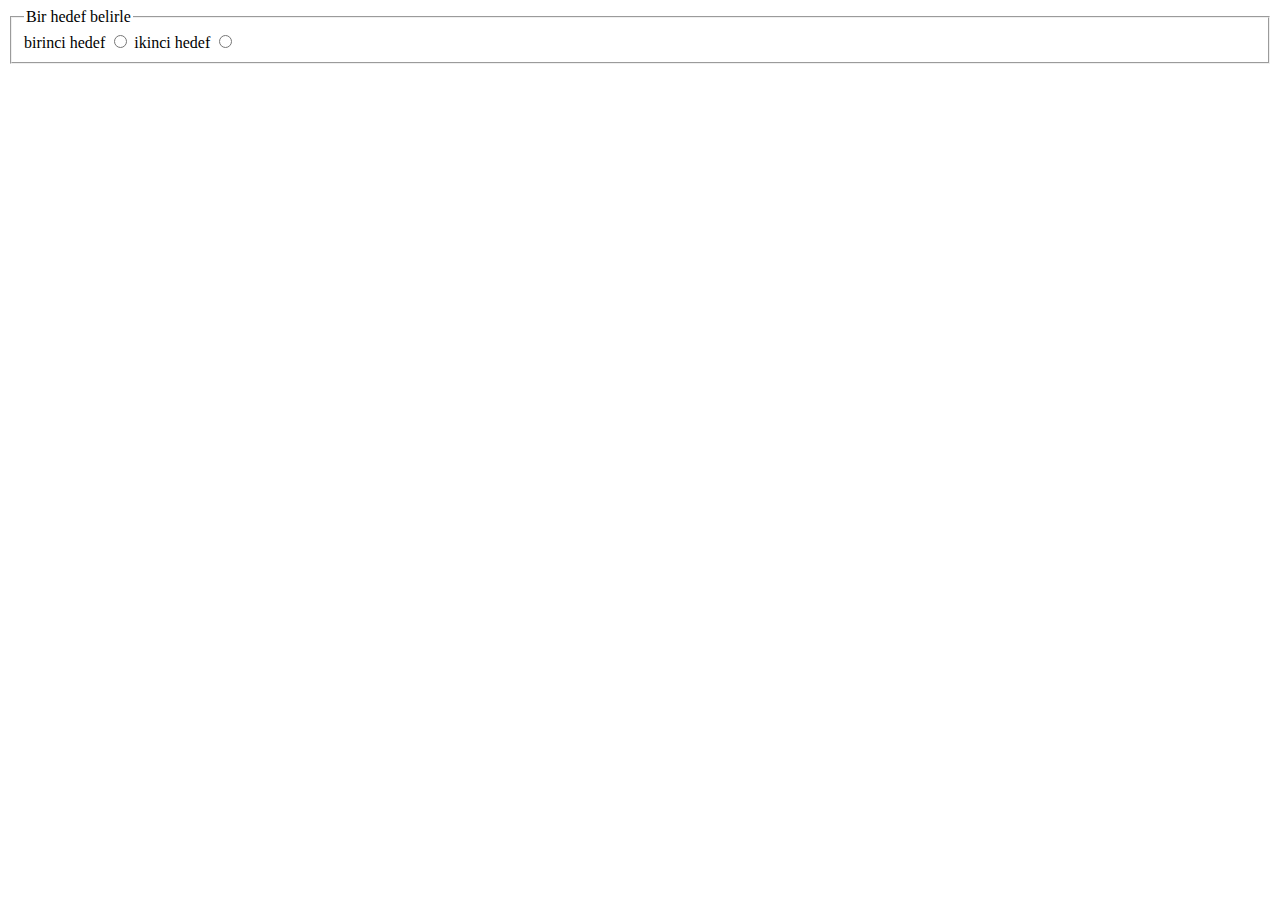
<file: field_hide_show_starter.html>
<html>
<head>
  <style>

    div {
      display: none;
    }

    input.birinci:checked ~ div.birinci {
      display: block;
    }

    input.ikinci:checked ~ div.ikinci {
      display: block;
    }

</style>
</head>
<body>

  <form>
    <fieldset>
	  <legend>Bir hedef belirle</legend>
      <label for="bir">birinci hedef</label>
	  <input id="bir" class="birinci" name="chooseSubmit" type="radio" value="bir" />
      <label for="iki">ikinci hedef</label>
      <input id="iki" class="ikinci" name="chooseSubmit" type="radio" value="iki" />
	  <div class="birinci">
	    <input type="submit" formaction="http://birinci.hedef" value="birinci hedefe git" />
	  </div>
	  <div class="ikinci">
 	    <input type="submit" formaction="http://ikinci.hedef" value="ikinci hedefe git" />
	  </div>
	</fieldset>
  </form>

</body>
</html>
</file>
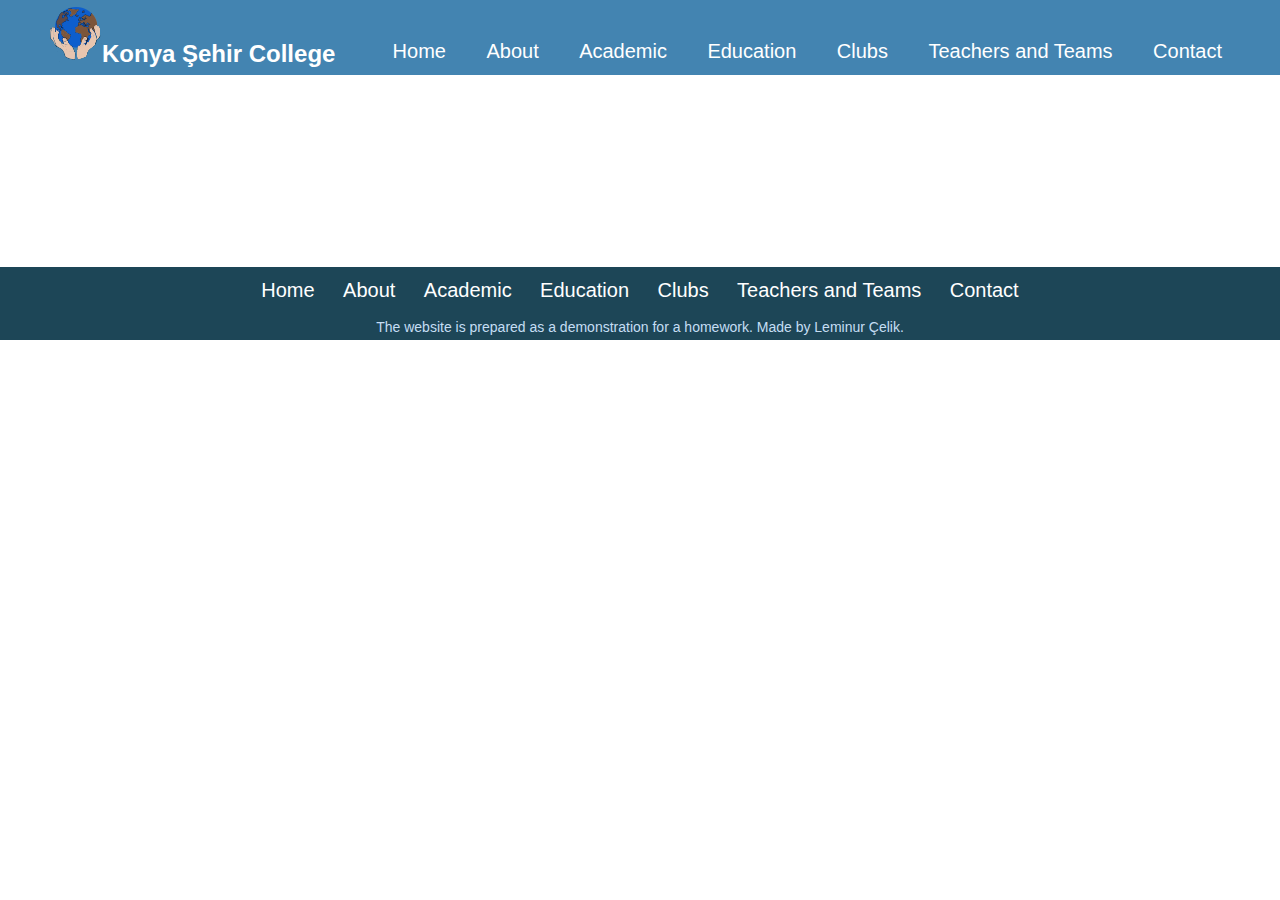
<file: index2.html>
<!DOCTYPE html>
<html>
<head>
<meta http-equiv="Content-Type" content="text/html; charset=utf-8" />
    	<title>Konya Şehir College</title>
	<link rel="icon" href="world_is_my_hand.png" type="image/png" />
    	<link rel="stylesheet" type="text/css" href="style.css">
<style>
.tab div {
  display: none;
}
.tab div:target {
  display: block;
}
	.tab {margin-left:15px;}
	#home h2{text-align:right;font-size:20px;margin-top:0px;}
	#academic h2{text-align:center;font-size:25px;}
	#about p {margin-top:100px;}
	#clubs h2 {margin-top:40px;}
	#contact h2 {text-align:left;}
	#hulk {font-size:27px;}
	#teachers_teams h1{font-size:20px;text-align:left;}
	#sayfa {margin-top:6px;}
	#sayı {margin-top:6px;}
	button {margin-top:50px;background-color:#d5e0e9;width:100px;height:25px;}
	#add {width:60px;margin-left:20px;}
	#ad {width:60px;margin-left:20px;}
</style>
</head>
<body>
<header>
<nav class="kutu">
		<a href="#home" class="logo"><img src="world_is_my_hand.png" alt="logo_picture">Konya Şehir College</a>
		<ul class="menu">
                    	<li class="mevcut">
                       		<a href="#home">Home</a>
                    	</li>
                   	<li>
                        	<a href="#about">About</a>
                   	</li>
                   	<li>
                        	<a href="#academic">Academic</a>
                    	</li>
                    	<li>
                        	<a href="#education">Education</a>
                   	</li>
			<li>
				<a href="#clubs">Clubs</a>
			</li>
			<li>
				<a href="#teachers_teams">Teachers and Teams</a>
			</li>
			<li>
                        	<a href="#contact">Contact</a>
                    	</li>
                </ul>
	    </nav>
        </header>
<div class="tab">
<div id="home">
			<h1>Konya Şehir College</h1>
                	<img src="school.jpeg" class="foto" alt="school_picture"/>
                	<p>Şehir College serves as<span style="font-weight:bold"> kindergarten, primary school, secondary school and high school.</span><i> English </i>is a compulsory foreign language,<i> German</i> lessons are given in high school as a second language. It is important to us not only the academic success of our students but also how successful they are in social fields. Therefore, besides sports lessons, music and painting lessons are also offered to our students.</p>
			<p>We start the day at 9 am with an buffet breakfast. We have 4 lesson hours after breakfast. Afterwards, there is lunch and rest time. We have an 4-hour class schedule in the afternoon. In total, 8 hours per day are given.<br>Our teachers, who are very successful in their fields and have had an academic career, are ready for the education of our students. Each of our teachers approach their students with tolerance and understanding, encouraging them to think freely and express their thoughts freely. Our goal in education is to raise people who can think freely, express their thoughts freely, stand on their own feet, and approach other thoughts with tolerance.</p>
			<p>We strive to make our students more sensitive to the environment and animals. Together with the students, we deliver the leftovers from our cafeteria to animal shelters. We organize social activities such as theater and cinema to socialize. we organize trips to science center, museum, historical places, and enable them to discover the history of our city in person. We enable our youth to engage in sports with basketball, volleyball and football competitions between high schools.</p>
</div>
<div id="about">
  <h1>ABOUT ME</h1>
                	<img src="leminurc.jpeg" class="foto" alt="Modified_version_of_my_own_photo"/>
                	<img src="leminurc.png" class="photo" alt="My_own_photo"/>
			<p>Hi! I am Leminur Çelik. I was born in İstanbul in 2001. We moved to Konya after I went to primary school in İstanbul. After studying high school in Konya, I got into the university and department I wanted. Now, I am a computer engineering student at Istanbul Technical University. I love drawing, reading books, learning a new language, watching TV series and movies.</p>
</div>
<div id="academic">
  <h1>Konya Şehir College</h1>
                	<img src="highschool.jpg" class="foto" alt="highschool" />
                	<h1>Academic</h1>
				<ul class="kutucuk">
					<li>Kindergarten</li>
                			<li>Primary School</li>
					<li>Secondary School</li>
					<li>High School</li>
				</ul>
			<h2>High School</h2>
                	<p>Our high school provides education in two branches as <span style="color:blue;font-weight:bold">science high school</span> and <span style="color:blue;font-weight:bold">anatolian high school</span>.Our students studying at our science high school are on scholarship.Equal weight, numerical and language classes are created according to the branch that students will choose.</p>
			<br><br>
			<h3>Our Achievements(2019-2020)</h3><br>
              		<table>
				<tr>
					<th>&nbsp;</th>
					<th>Engineering</th>
					<th>Medicine</th>
					<th>Dentistry</th>
					<th>Law</th>
					<th>Teaching</th>
					<th>Architecture</th>
					<th>Psychology</th>
					<th>Economics</th>
					<th>International Relations</th>
				</tr>
				<tr>
					<th>İstanbul</th>
					<td>28</td>
					<td>7</td>
					<td>5</td>
					<td>11</td>
					<td>8</td>
					<td>8</td>
					<td>4</td>
					<td>3</td>
					<td>2</td>
				</tr>
				<tr>
					<th>Ankara</th>
					<td>20</td>
					<td>5</td>
					<td>1</td>
					<td>5</td>
					<td>3</td>
					<td>4</td>
					<td>3</td>
					<td>2</td>
					<td>4</td>
				</tr>
				<tr>
					<th>Konya</th>
					<td>5</td>
					<td>10</td>
					<td>3</td>
					<td>4</td>
					<td>5</td>
					<td>0</td>
					<td>0</td>
					<td>5</td>
					<td>6</td>
				</tr>
				<tr>
					<th>İzmir</th>
					<td>5</td>
					<td>2</td>
					<td>0</td>
					<td>0</td>
					<td>0</td>
					<td>1</td>
					<td>2</td>
					<td>1</td>
					<td>0</td>
				</tr>
				<tr>
					<th>Bursa</th>
					<td>6</td>
					<td>0</td>
					<td>0</td>
					<td>0</td>
					<td>1</td>
					<td>0</td>
					<td>2</td>
					<td>0</td>
					<td>1</td>
				</tr>
				<tr>
					<th>Antalya</th>
					<td>1</td>
					<td>2</td>
					<td>0</td>
					<td>1</td>
					<td>0</td>
					<td>2</td>
					<td>1</td>
					<td>0</td>
					<td>2</td>
				</tr>
			</table>
</div>
<div id="education">
<h1>Education</h1>
                	<img src="modified_working.png" class="foto" alt="study_desk" />
			<ul class="edu">
                		<li>Academic Education
					<ul class="square">
						<li>Maths</li>
						<li>Geometry</li>
						<li>Physics</li>
						<li>Chemistry</li>
						<li>Biology</li>
						<li>Geography</li>
						<li>History</li>
						<li>Turkish Philology</li>
					</ul>
				</li>
				<li>Art Education</li>
				<li>Physical Education</li>
				<li>Counseling Course</li>
			</ul>
			<img src="eng.png" class="picture" alt="English_Words"/>
                	<ul class="lang">
			<li>Foreign Language Education
				<ul class="circle">
					<li>English</li>
					<li>German</li>
				</ul>
			</ul>
                	<p id="hulk">In high school, we help our students choose professions that are suitable for their abilities and that they can enjoy.In the last year, we enable them to learn about the universities and their opportunities with university trips.</p>
</div>
<div id="clubs">
<h1>Clubs</h1>
                	<img src="basketball.jpg" class="foto" alt="basketball_picture"/>
			<ol class="sport">
                		<li>Music</li>
				<li>Art</li>
				<li>Swimming</li>
                		<li>Basketball</li>
				<li>Volleyball</li>
				<li>Football</li>
				<li>Tennis</li>
				<li>Robotic</li>
				<li>Jewelry Design</li>
				<li>Cooking</li>
			</ol>
</div>
<div id="teachers_teams">
<h1>Teachers:</h1>
	<table id="list">
		<tr>
			<th>Teacher Name</th>
			<th>Subject</th>
			<th>Cluster</th>
		</tr>
	</table>
	<h1>Sports Teams:</h1>
	<table id="listt">
		<tr>
			<th>Sports Type</th>
			<th>Team Name</th>
		</tr>
	</table>
	<button type="button" onclick="myFunction()">Add Teacher</button>
	<button type="button" onclick="myFunc()">Add Team</button>
	<div hidden id="sayfa">
		<label>Subject:</label> <input type="text" id="subjec">
		<label>Teacher Name:</label> <input type="text" id="nam">
		<label>Cluster:</label> <select id="cluster">
			<option value="SAY">SAY</option>
			<option value="SOZ">SOZ</option>
			<option value="EA">EA</option>
			<option value="DIL">DIL</option>
		</select>
		<button id="add">Add</button>
	</div>
<script>
function myFunction() {
document.getElementById("sayfa").style.display = "block";
document.getElementById("sayı").style.display = "none";
}
</script>
	<div hidden id="sayı">
		<label>Sports Type:</label> <select id="type">
			<option value="Football">Football</option>
			<option value="Basketball">Basketball</option>
			<option value="Volleyball">Volleyball</option>
			<option value="Handball">Handball</option>
		</select>
		<label>Team Name:</label> <input type="text" id="team">
		<button id="ad">Add</button>
	</div>
<script>
function myFunc() {
document.getElementById("sayı").style.display = "block";
document.getElementById("sayfa").style.display = "none";
}
</script>
<script>
	const nam=document.querySelector("#nam");
	const subjec=document.querySelector("#subjec");
	const clus=document.querySelector("#cluster");
	const add=document.querySelector("#add");
	const list=document.querySelector("#list");
	add.onclick=function(){
	let tNam=document.createElement("td");
	let tSubjec=document.createElement("td");
	let tCluster=document.createElement("td");
	tNam.textContent=nam.value;
	tSubjec.textContent=subjec.value;
	tCluster.textContent=cluster.value;
	let tr=document.createElement("tr");
	tr.appendChild(tNam);
	tr.appendChild(tSubjec);
	tr.appendChild(tCluster);
	list.appendChild(tr);
	nam.value="";
	subjec.value="";
	subjec.focus();}
</script>
<script>
		const type=document.querySelector("#type");
		const team=document.querySelector("#team");
		const ad=document.querySelector("#ad");
		const listt=document.querySelector("#listt");
	ad.onclick=function(){
	let tType=document.createElement("td");
	let tTeam=document.createElement("td");
	tType.textContent=type.value;
	tTeam.textContent=team.value;
	let tr=document.createElement("tr");
	tr.appendChild(tType);
	tr.appendChild(tTeam);
	listt.appendChild(tr);
	team.value="";
	type.focus();
}
</script>
</div>
<div id="contact">
<h1>CONTACT US</h1><br>
			<ul class="con">
				<li>
					<details>
						<summary>Address</summary>
						<p>Jupiter Mah.Mars Sok.No:24 Meram/KONYA</p>
					</details>
					<br><details><summary>Phone Number</summary>
						<p>0143 765 32 45</p>
						<p>0354 523 12 98</p>
					</details>
					<br><details><summary>E-mail</summary>
						<p>sk@gmail.com</p>
						<p>homework@gmail.com</p>
					</details>
				</li>
			</ul>
	</div>
</div>
 <footer>
            <div class="kutu">
                <ul class="menu">
                    	<li class="mevcut">
                        	<a href="#home">Home</a>
                    	</li>
                    	<li>
                        	<a href="#about">About</a>
                    	</li>
                    	<li>
                        	<a href="#academic">Academic</a>
                    	</li>
                    	<li>
                        	<a href="#education">Education</a>
                   	</li>
		    	<li>
				<a href="#clubs">Clubs</a>
			</li>
			<li>
				<a href="#teachers_teams">Teachers and Teams</a>
			</li>
		    	<li>
                        	<a href="#contact">Contact</a>
                    	</li>
                </ul>
                <p class="copyright">The website is prepared as a demonstration for a homework. Made by Leminur Çelik.</p>
            </div>
        </footer>
</body>
</html>
</file>
<file: style.css>
* {
    	font-family: Arial;
	margin: 0;
    	padding: 0;
}
html {
    	background-color:#ffffff;
}
a {
    	text-decoration: none;
    	color: black;
}
header {
    	background-color: #4384b1;
    	width: 100%;
    	display: inline-block;
}
.menu {
    	float: right;
}
.menu li {
    	display: inline-block;
}
.menu li a {
    	color: white;
    	font-size: 20px;
    	font-weight: 300;
    	padding: 12px 18px;
    	display: inline-block;
	margin-top:28px;
}
.menu li a:hover {
    	background-color: #5fabe0;
}
.kutu {
    	width: 100%;
	max-width:1200px;
    	margin: auto;
}
.kutucuk li {
	font-size:30px;
	margin-left:650px;
}
.edu {
	font-size:30px;
	margin-left:640px;
	list-style-type:circle;
}
.square{
	list-style-type:square;
	margin-left:180px;
}
.lang{
	margin-left:40px;
	font-size:30px;
	list-style-type:circle;
}
.circle{
	margin-left:60px;
	list-style-type:square;
}
.sport li{
	font-size:30px;
	margin-left:660px;
	padding:3px;
}
table,th,td{
	border:1px solid #4384b1;}
	th{width:150px;text-align:left;background-color:#5fabe0;font-size:16px;}
tr {
	color:black;
}
.logo {
    	font-size: 24px;
    	font-weight: 600;
   	color: white;
    	padding: 7px 10px;
   	display: inline-block;
}
.logo:hover {
	background-color: #5fabe0;
}
h1 {
    	text-align: center;
    	font-size: 36px;
    	margin-top: 15px;
    	margin-bottom: 30px;
}
h2 {
    	margin-top: 15px;
}
p {
    	margin-top: 15px;
    	font-size:22px;
}
.con {
	border:thick solid #5fabe0;
	margin:10px;
	padding:3px;
	list-style-type:none;
}
summary{
	font-size:25px;
}
.foto {
    	float: left;
    	margin: 0px 15px 15px 0;
    	padding: 5px;
    	background: #f7f5ed;
    	border: 1px solid #cccabc;
    	border-radius: 2px;
    	width:calc(100%-15px);
    	max-width: 600px;	
    	height:400px;

}
.photo{
	float: right;
    	margin: 0px 15px 15px 0;
    	padding: 5px;
    	background: #f7f5ed;
    	border: 1px solid #cccabc;
    	border-radius: 2px;
    	width:calc(100%-15px);
    	max-width: 600px;	
    	height:400px;

}
.picture{
	float:right;
	margin:0px 30px 30px 150px;
	padding:5px;
	background:#f7f5ed;
	border: 1px solid #cccabc;
    	border-radius: 2px;
    	width:calc(100%-15px);
    	max-width: 400px;	
    	height:250px;
}
footer {
    	width: 100%;
    	display: inline-block;
	background-color: #1d4657;
	margin-top:15%;
	
}
footer .menu {
    	float: none;
    	text-align: center;
    	margin-top: 0px;
}
footer .menu li a {
   	padding: 6px;
    	margin: 6px;
}
footer .menu li a:hover {
    	background-color: #1d4657;
    	text-decoration: underline;
}
.copyright {
    	font-size: 14px;
    	color: #c5def4;
    	text-align: center;
    	margin: 5px 0;
}
</file>
